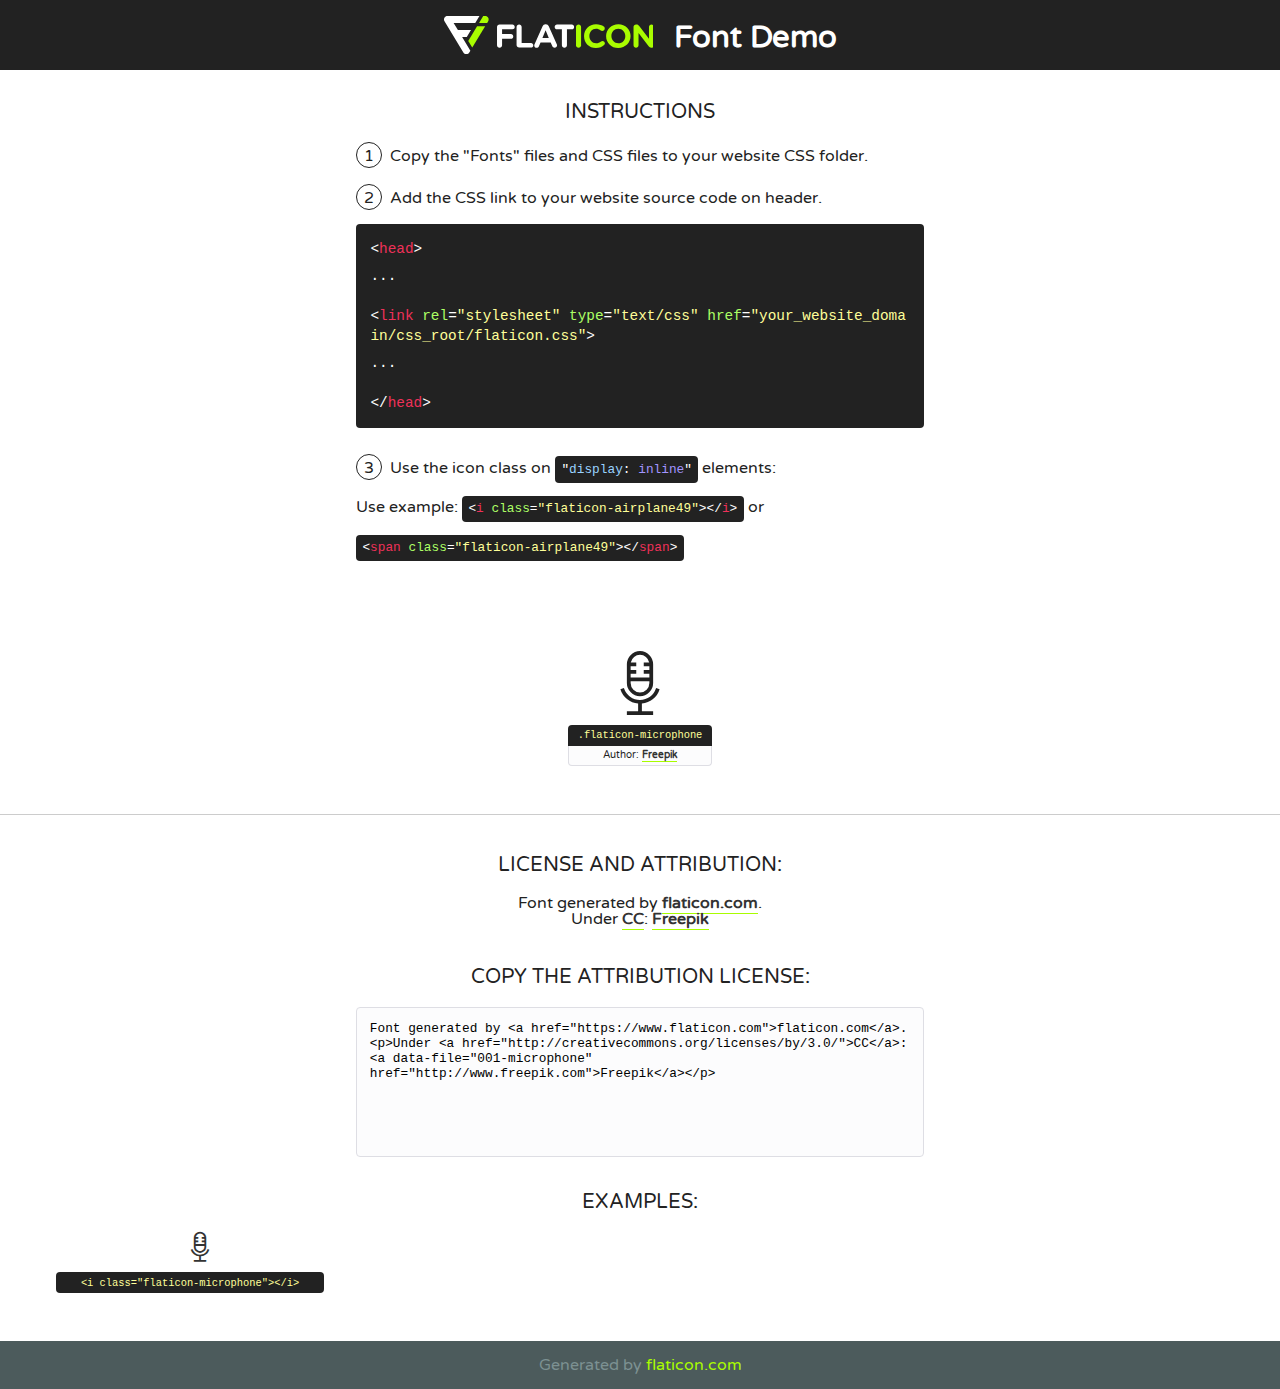
<file: aiLearner/fonts/flaticon.html>
<!DOCTYPE html>
<!--
  Flaticon icon font: Flaticon
  Creation date: 06/06/2020 08:55
-->
<html>
<!DOCTYPE html>
<html>

<head>
    <title>Flaticon WebFont</title>
    <link href="http://fonts.googleapis.com/css?family=Varela+Round" rel="stylesheet" type="text/css" />
    <link rel="stylesheet" type="text/css" href="flaticon.css">
    <meta charset="UTF-8">
    <style>
    html, body, div, span, applet, object, iframe,
    h1, h2, h3, h4, h5, h6, p, blockquote, pre,
    a, abbr, acronym, address, big, cite, code,
    del, dfn, em, img, ins, kbd, q, s, samp,
    small, strike, strong, sub, sup, tt, var,
    b, u, i, center,
    dl, dt, dd, ol, ul, li,
    fieldset, form, label, legend,
    table, caption, tbody, tfoot, thead, tr, th, td,
    article, aside, canvas, details, embed, 
    figure, figcaption, footer, header, hgroup, 
    menu, nav, output, ruby, section, summary,
    time, mark, audio, video {
        margin: 0;
        padding: 0;
        border: 0;
        font-size: 100%;
        font: inherit;
        vertical-align: baseline;
    }
    /* HTML5 display-role reset for older browsers */
    article, aside, details, figcaption, figure, 
    footer, header, hgroup, menu, nav, section {
        display: block;
    }
    body {
        line-height: 1;
    }
    ol, ul {
        list-style: none;
    }
    blockquote, q {
        quotes: none;
    }
    blockquote:before, blockquote:after,
    q:before, q:after {
        content: '';
        content: none;
    }
    table {
        border-collapse: collapse;
        border-spacing: 0;
    }
    body {
        font-family: 'Varela Round', Helvetica, Arial, sans-serif;
        font-size: 16px;
        color: #222;
    }
    a {
        color: #333;
        border-bottom: 1px solid #a9fd00;
        font-weight: bold;
        text-decoration: none;
    }
    * {
        -moz-box-sizing: border-box;
        -webkit-box-sizing: border-box;
        box-sizing: border-box;
        margin: 0;
        padding: 0;
    }
    [class^="flaticon-"]:before, [class*=" flaticon-"]:before, [class^="flaticon-"]:after, [class*=" flaticon-"]:after {
        font-family: Flaticon;
        font-size: 30px;
        font-style: normal;
        margin-left: 20px;
        color: #333;
    }
    .wrapper {
        max-width: 600px;
        margin: auto;
        padding: 0 1em;
    }
    .title {
        font-size: 1.25em;
        text-align: center;
        margin-bottom: 1em;
        text-transform: uppercase;
    }
    header {
        text-align: center;
        background-color: #222;
        color: #fff;
        padding: 1em;
    }
    header .logo {
        width: 210px;
        height: 38px;
        display: inline-block;
        vertical-align: middle;
        margin-right: 1em;
        border: none;
    }
    header strong {
        font-size: 1.95em;
        font-weight: bold;
        vertical-align: middle;
        margin-top: 5px;
        display: inline-block;
    }
    .demo {
        margin: 2em auto;
        line-height: 1.25em;
    }
    .demo ul li {
        margin-bottom: 1em;
    }
    .demo ul li .num {
        color: #222;
        border-radius: 20px;
        display: inline-block;
        width: 26px;
        padding: 3px;
        height: 26px;
        text-align: center;
        margin-right: 0.5em;
        border: 1px solid #222;
    }
    .demo ul li code {
        background-color: #222;
        border-radius: 4px;
        padding: 0.25em 0.5em;
        display: inline-block;
        color: #fff;
        font-family: Consolas,Monaco,Lucida Console,Liberation Mono,DejaVu Sans Mono,Bitstream Vera Sans Mono,Courier New, monospace;
        font-weight: lighter;
        margin-top: 1em;
        font-size: 0.8em;
        word-break: break-all;
    }
    .demo ul li code.big {
        padding: 1em;
        font-size: 0.9em;
    }
    .demo ul li code .red {
        color: #EF3159;
    }
    .demo ul li code .green {
        color: #ACFF65;
    }
    .demo ul li code .yellow {
        color: #FFFF99;
    }
    .demo ul li code .blue {
        color: #99D3FF;
    }
    .demo ul li code .purple {
        color: #A295FF;
    }
    .demo ul li code .dots {
        margin-top: 0.5em;
        display: block;
    }
    #glyphs {
        border-bottom: 1px solid #ccc;
        padding: 2em 0;
        text-align: center;
    }
    .glyph {
        display: inline-block;
        width: 9em;
        margin: 1em;
        text-align: center;
        vertical-align: top;
        background: #FFF;
    }
    .glyph .glyph-icon {
        padding: 10px;
        display: block;
        font-family:"Flaticon";
        font-size: 64px;
        line-height: 1;
    }
    .glyph .glyph-icon:before {
        font-size: 64px;
        color: #222;
        margin-left: 0;
    }
    .class-name {
        font-size: 0.65em;
        background-color: #222;
        color: #fff;
        border-radius: 4px 4px 0 0;
        padding: 0.5em;
        color: #FFFF99;
        font-family: Consolas,Monaco,Lucida Console,Liberation Mono,DejaVu Sans Mono,Bitstream Vera Sans Mono,Courier New, monospace;
    }
    .author-name {
        font-size: 0.6em;
        background-color: #fcfcfd;
        border: 1px solid #DEDEE4;
        border-top: 0;
        border-radius: 0 0 4px 4px;
        padding: 0.5em;
    }
    .class-name:last-child {
        font-size: 10px;
        color:#888;
    }
    .class-name:last-child a {
        font-size: 10px;
        color:#555;
    }
    .class-name:last-child a:hover {
        color:#a9fd00;
    }
    .glyph > input {
        display: block;
        width: 100px;
        margin: 5px auto;
        text-align: center;
        font-size: 12px;
        cursor: text;
    }
    .glyph > input.icon-input {
        font-family:"Flaticon";
        font-size: 16px;
        margin-bottom: 10px;
    }
    .attribution .title {
        margin-top: 2em;
    }
    .attribution textarea {
        background-color: #fcfcfd;
        padding: 1em;
        border: none;
        box-shadow: none;
        border: 1px solid #DEDEE4;
        border-radius: 4px;
        resize: none;
        width: 100%;
        height: 150px;
        font-size: 0.8em;
        font-family: Consolas,Monaco,Lucida Console,Liberation Mono,DejaVu Sans Mono,Bitstream Vera Sans Mono,Courier New, monospace;
        -webkit-appearance: none;
    }
    .iconsuse {
        margin: 2em auto;
        text-align: center;
        max-width: 1200px;
    }
    .iconsuse:after {
        content: '';
        display: table;
        clear: both;
    }
    .iconsuse .image {
        float: left;
        width: 25%;
        padding: 0 1em;
    }
    .iconsuse .image p {
        margin-bottom: 1em;
    }
    .iconsuse .image span {
        display: block;
        font-size: 0.65em;
        background-color: #222;
        color: #fff;
        border-radius: 4px;
        padding: 0.5em;
        color: #FFFF99;
        margin-top: 1em;
        font-family: Consolas,Monaco,Lucida Console,Liberation Mono,DejaVu Sans Mono,Bitstream Vera Sans Mono,Courier New, monospace;
    }
    #footer {
        text-align: center;
        background-color: #4C5B5C;
        color: #7c9192;
        padding: 1em;
    }
    #footer a {
        border: none;
        color: #a9fd00;
        font-weight: normal;
    }
    @media (max-width: 960px) {
        .iconsuse .image {
            width: 50%;
        }
    }
    @media (max-width: 560px) {
        .iconsuse .image {
            width: 100%;
        }
    }
    </style>
</head>

<body class="characters-off">

    <header>
        <a href="https://www.flaticon.com" target="_blank" class="logo">
            <svg version="1.1" xmlns="http://www.w3.org/2000/svg" xmlns:xlink="http://www.w3.org/1999/xlink" xmlns:a="http://ns.adobe.com/AdobeSVGViewerExtensions/3.0/" viewBox="0 0 560.875 102.036" enable-background="new 0 0 560.875 102.036" xml:space="preserve">
                <defs>
                </defs>
                <g>
                    <g class="letters">
                        <path fill="#ffffff" d="M141.596,29.675c0-3.777,2.985-6.767,6.764-6.767h34.438c3.426,0,6.15,2.728,6.15,6.15
                        c0,3.43-2.724,6.149-6.15,6.149h-27.674v13.091h23.719c3.429,0,6.151,2.724,6.151,6.15c0,3.43-2.723,6.149-6.151,6.149h-23.719
                        v17.574c0,3.773-2.986,6.761-6.764,6.761c-3.779,0-6.764-2.989-6.764-6.761V29.675z"></path>
                        <path fill="#ffffff" d="M193.844,29.149c0-3.781,2.985-6.767,6.764-6.767c3.776,0,6.763,2.985,6.763,6.767v42.957h25.039
                        c3.426,0,6.149,2.726,6.149,6.153c0,3.425-2.723,6.15-6.149,6.15h-31.802c-3.779,0-6.764-2.986-6.764-6.768V29.149z"></path>
                        <path fill="#ffffff" d="M241.891,75.71l21.438-48.407c1.492-3.341,4.215-5.357,7.906-5.357h0.792
                        c3.686,0,6.323,2.017,7.815,5.357l21.439,48.407c0.436,0.967,0.701,1.845,0.701,2.723c0,3.602-2.809,6.501-6.414,6.501
                        c-3.161,0-5.269-1.845-6.499-4.655l-4.132-9.661h-27.059l-4.301,10.102c-1.144,2.631-3.426,4.214-6.237,4.214
                        c-3.517,0-6.24-2.81-6.24-6.325C241.1,77.64,241.451,76.677,241.891,75.71z M279.932,58.666l-8.521-20.297l-8.526,20.297H279.932
                        z"></path>
                        <path fill="#ffffff" d="M314.864,35.387H301.86c-3.429,0-6.239-2.813-6.239-6.238c0-3.429,2.811-6.24,6.239-6.24h39.533
                        c3.426,0,6.237,2.811,6.237,6.24c0,3.425-2.811,6.238-6.237,6.238h-13.001v42.785c0,3.773-2.99,6.761-6.764,6.761
                        c-3.779,0-6.764-2.989-6.764-6.761V35.387z"></path>
                        <path fill="#A9FD00" d="M352.615,29.149c0-3.781,2.985-6.767,6.767-6.767c3.774,0,6.761,2.985,6.761,6.767v49.024
                        c0,3.773-2.987,6.761-6.761,6.761c-3.781,0-6.767-2.989-6.767-6.761V29.149z"></path>
                        <path fill="#A9FD00" d="M374.132,53.836v-0.179c0-17.481,13.178-31.801,32.065-31.801c9.22,0,15.459,2.458,20.557,6.238
                        c1.402,1.054,2.637,2.985,2.637,5.357c0,3.692-2.985,6.59-6.681,6.59c-1.845,0-3.071-0.702-4.044-1.319
                        c-3.776-2.813-7.729-4.393-12.562-4.393c-10.364,0-17.831,8.611-17.831,19.154v0.173c0,10.542,7.291,19.329,17.831,19.329
                        c5.715,0,9.492-1.756,13.359-4.834c1.049-0.874,2.458-1.491,4.039-1.491c3.429,0,6.325,2.813,6.325,6.236
                        c0,2.106-1.056,3.78-2.282,4.834c-5.539,4.834-12.036,7.733-21.878,7.733C387.572,85.464,374.132,71.493,374.132,53.836z"></path>
                        <path fill="#A9FD00" d="M433.009,53.836v-0.179c0-17.481,13.79-31.801,32.766-31.801c18.981,0,32.592,14.143,32.592,31.628v0.173
                        c0,17.483-13.785,31.807-32.769,31.807C446.625,85.464,433.009,71.32,433.009,53.836z M484.224,53.836v-0.179
                        c0-10.539-7.725-19.326-18.626-19.326c-10.893,0-18.449,8.611-18.449,19.154v0.173c0,10.542,7.73,19.329,18.626,19.329
                        C476.676,72.986,484.224,64.378,484.224,53.836z"></path>
                        <path fill="#A9FD00" d="M506.233,29.321c0-3.774,2.99-6.763,6.767-6.763h1.401c3.252,0,5.183,1.583,7.029,3.953l26.093,34.265
                        V29.059c0-3.692,2.99-6.677,6.681-6.677c3.683,0,6.671,2.985,6.671,6.677v48.934c0,3.78-2.987,6.765-6.764,6.765h-0.436
                        c-3.257,0-5.188-1.581-7.034-3.953l-27.056-35.492v32.944c0,3.687-2.985,6.676-6.678,6.676c-3.683,0-6.673-2.989-6.673-6.676
                        V29.321z"></path>
                    </g>
                    <g class="insignia">
                        <path fill="#ffffff" d="M48.372,56.137h12.517l11.156-18.537H37.186L25.688,18.539h57.825L94.668,0H9.271
                        C5.925,0,2.842,1.801,1.198,4.716c-1.644,2.907-1.593,6.482,0.134,9.343l50.38,83.501c1.678,2.781,4.689,4.476,7.938,4.476
                        c3.246,0,6.257-1.695,7.935-4.476l2.898-4.804L48.372,56.137z"></path>
                        <g class="i">
                            <path fill="#A9FD00" d="M93.575,18.539h0.031v0.004l21.652,0.004l2.705-4.488c1.727-2.861,1.778-6.436,0.133-9.343
                            C116.454,1.801,113.371,0,110.026,0h-5.294L93.575,18.539z"></path>
                            <polygon fill="#A9FD00" points="88.291,27.356 64.725,66.486 75.519,84.404 109.942,27.356"></polygon>
                        </g>
                    </g>
                </g>
            </svg>
        </a>
        <strong>Font Demo</strong>
    </header>


    <section class="demo wrapper">

        <p class="title">Instructions</p>

        <ul>
            <li>
                <span class="num">1</span>Copy the "Fonts" files and CSS files to your website CSS folder.
            </li>
            <li>
                <span class="num">2</span>Add the CSS link to your website source code on header.
                <code class="big">
                    &lt;<span class="red">head</span>&gt;
                    <br/><span class="dots">...</span>
                    <br/>&lt;<span class="red">link</span> <span class="green">rel</span>=<span class="yellow">"stylesheet"</span> <span class="green">type</span>=<span class="yellow">"text/css"</span> <span class="green">href</span>=<span class="yellow">"your_website_domain/css_root/flaticon.css"</span>&gt;
                    <br/><span class="dots">...</span>
                    <br/>&lt;/<span class="red">head</span>&gt;
                </code>
            </li>

            <li>
                <p>
                    <span class="num">3</span>Use the icon class on <code>"<span class="blue">display</span>:<span class="purple"> inline</span>"</code> elements:
                    <br />
                    Use example: <code>&lt;<span class="red">i</span> <span class="green">class</span>=<span class="yellow">&quot;flaticon-airplane49&quot;</span>&gt;&lt;/<span class="red">i</span>&gt;</code> or <code>&lt;<span class="red">span</span> <span class="green">class</span>=<span class="yellow">&quot;flaticon-airplane49&quot;</span>&gt;&lt;/<span class="red">span</span>&gt;</code>
            </li>
        </ul>

    </section>




   <section id="glyphs">          
    
      
        <div class="glyph"><div class="glyph-icon flaticon-microphone"></div>
            <div class="class-name">.flaticon-microphone</div>
            <div class="author-name">Author: <a data-file="001-microphone" href="http://www.freepik.com">Freepik</a> </div> 
        </div>        
        

    </section>



    <section class="attribution wrapper"   style="text-align:center;">

      <div class="title">License and attribution:</div><div class="attrDiv">Font generated by <a href="https://www.flaticon.com">flaticon.com</a>. <div><p>Under <a href="http://creativecommons.org/licenses/by/3.0/">CC</a>: <a data-file="001-microphone" href="http://www.freepik.com">Freepik</a></p>  </div>
      </div>
      <div class="title">Copy the Attribution License:</div>

    <textarea onclick="this.focus();this.select();">Font generated by &lt;a href=&quot;https://www.flaticon.com&quot;&gt;flaticon.com&lt;/a&gt;. <p>Under <a href="http://creativecommons.org/licenses/by/3.0/">CC</a>: <a data-file="001-microphone" href="http://www.freepik.com">Freepik</a></p>  
     </textarea>

    </section>

    <section class="iconsuse">

          <div class="title">Examples:</div>            
             
            <div class="image">
                <p>
                    <i class="glyph-icon flaticon-microphone"></i> 
                    <span>&lt;i class=&quot;flaticon-microphone&quot;&gt;&lt;/i&gt;</span>
                </p>
            </div>
                       
        </div>
                            
    </section>

<div id="footer">
    <div>Generated by <a href="https://www.flaticon.com">flaticon.com</a>
    </div>
</div>



</body>
</html>
</file>
<file: aiLearner/fonts/flaticon.css>
/*
  	Flaticon icon font: Flaticon
  	Creation date: 06/06/2020 08:55
  	*/

@font-face {
  font-family: "Flaticon";
  src: url("./Flaticon.eot");
  src: url("./Flaticon.eot?#iefix") format("embedded-opentype"),
       url("./Flaticon.woff2") format("woff2"),
       url("./Flaticon.woff") format("woff"),
       url("./Flaticon.ttf") format("truetype"),
       url("./Flaticon.svg#Flaticon") format("svg");
  font-weight: normal;
  font-style: normal;
}

@media screen and (-webkit-min-device-pixel-ratio:0) {
  @font-face {
    font-family: "Flaticon";
    src: url("./Flaticon.svg#Flaticon") format("svg");
  }
}

[class^="flaticon-"]:before, [class*=" flaticon-"]:before,
[class^="flaticon-"]:after, [class*=" flaticon-"]:after {   
  font-family: Flaticon;
        font-size: 20px;
font-style: normal;
margin-left: 20px;
}

.flaticon-microphone:before { content: "\f100"; }
</file>
